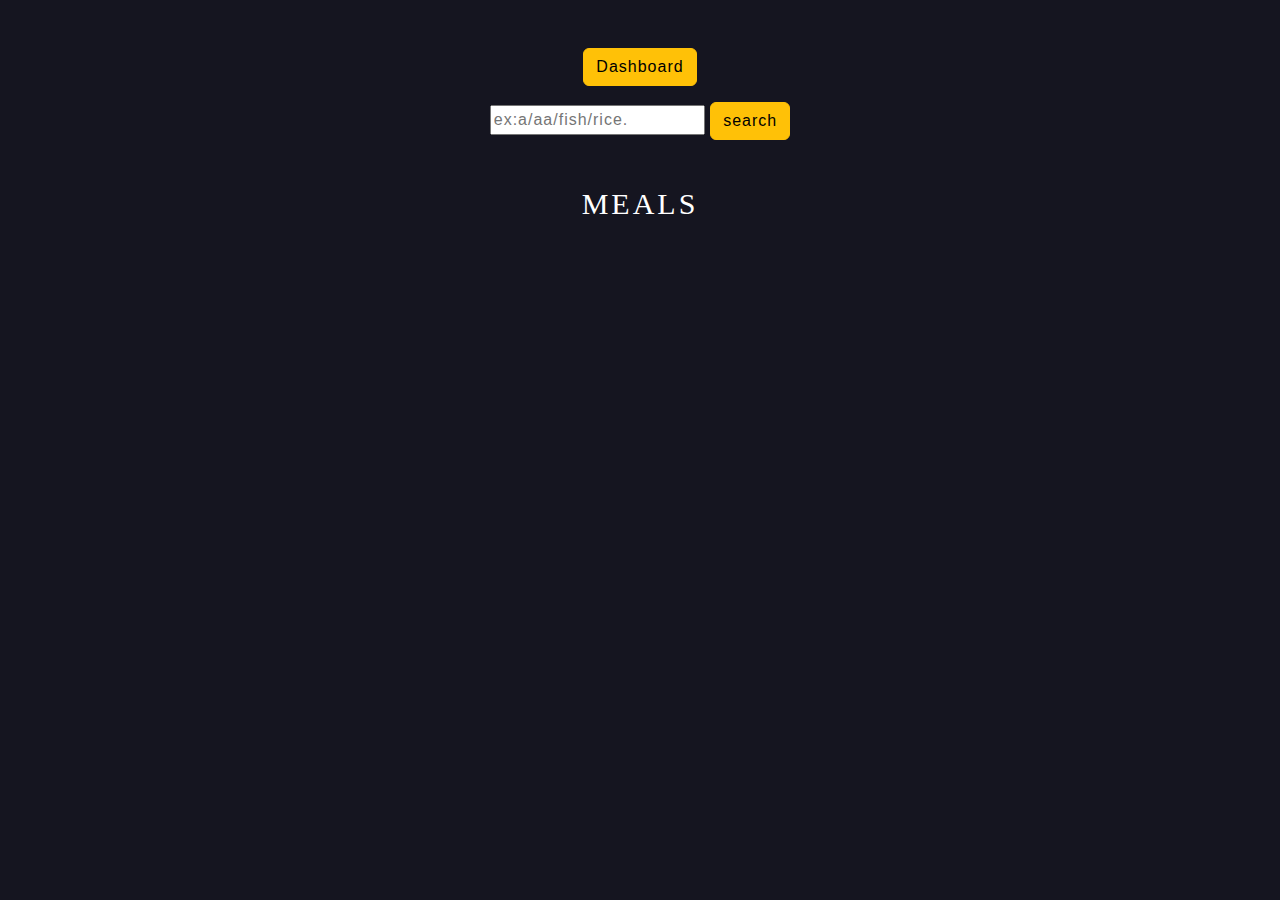
<file: meal.html>
<!DOCTYPE html>
<html lang="en">
  <head>
    <meta charset="UTF-8" />
    <meta name="viewport" content="width=device-width, initial-scale=1.0" />
    <title>Document</title>
  </head>
  <link
    rel="stylesheet"
    href="https://cdn.jsdelivr.net/npm/bootstrap@5.3.0/dist/css/bootstrap.min.css"
  />
  <link rel="stylesheet" href="styles/style.css" />
  <body class="landing-page">
    <br />
    <section class="mt-2 d-flex justify-content-center">
      <a href="index.html"
        ><button class="btn btn-warning my-3">Dashboard</button></a
      >
    </section>
    <section class="text-center">
      <input type="text " id="inputField" placeholder="ex:a/aa/fish/rice.">
      <button onclick="searchFood()" class="btn btn-warning">search</button>
    </section>
    <h2 class=" main-title  mt-3">MEALS</h2>
    <section class="container">
      <section id="mealDetailsContainer"></section>
      <div id="mealContainer" class="row row-cols-1 row-cols-md-3 g-4"></div>
      <div id="warning-noItemText" class=" text-center">
        <h2 class="text-center text-dark">Sorry , no items has been found.</h2>
    </div>
    </section>
    <section id="spinnerId" class="mt-5 spinner-icon ">
      <div style="height: 400px;" class="d-flex justify-content-center align-items-center">
        <div class="spinner-border" role="status">
          <span class="visually-hidden">Loading...</span>
        </div>
      </div>
     </section>
    <script
      src="https://cdn.jsdelivr.net/npm/bootstrap@5.3.0/dist/js/bootstrap.bundle.min.js"
      integrity="sha384-geWF76RCwLtnZ8qwWowPQNguL3RmwHVBC9FhGdlKrxdiJJigb/j/68SIy3Te4Bkz"
      crossorigin="anonymous"
    ></script>
    <script src="js/meal.js"></script>
  </body>
</html>
</file>
<file: styles/style.css>
* {
  font-family: sans-serif;
  letter-spacing: 1px;
}
.title-search {
  border-bottom: 1px solid white;
  border-radius: 3px;
  padding: 7px 0 ;

}
.landing-page {
  background-color: rgb(21, 21, 32);
  display: flex;
  justify-content: center;
  align-items: center;
  flex-direction: column;
}
.main-title {
  font-weight: 650px;
  font-size: 30px;
  color: rgb(255, 255, 255);
  letter-spacing: 3px;
  font-family: "Times New Roman", Times, serif;
  text-transform: uppercase;
  padding-top: 30px;
}

.post {
  background-color: lightblue;
  margin: 20px;
  justify-content: center;
  padding: 10px 20px;
  display: flex;
  justify-content: center;
  align-items: center;
  flex-direction: column;
  border-radius: 10px;
}
.post > h4,
h6,
p,
img {
  display: flex;
  flex-direction: column;
  justify-content: center;
  text-align: center;
}
#myPosts {
  display: grid;
  grid-template-columns: repeat(4, 1fr);
}

#div-container {
  display: grid;
  grid-template-columns: repeat(4, 1fr);
}
#mealDetailsContainer {
  display: grid;
  grid-template-columns: repeat(2, 1fr);
}
#DetailsOfCountry {
  display: grid;
  grid-template-columns: repeat(4, 1fr);
  padding: 20px 5px;
}
/* #phone-container{
  display: grid;
  grid-template-columns: repeat(4,1fr);

}
.phone-card{
  background-color: lightblue;
  justify-content: center;
  display: flex;
  justify-content: center;
  align-items: center;
  flex-direction: column;
  border-radius: 10px;

} */

.card-img img {
  width: 50%;
  border-radius: 15px;
}
.card-img {
  display: flex;
  justify-content: center;
}

#warning-noItemText {
  display: none;
}

.spinner-icon {
  display: none;
}

#temperature-section {
  margin-top: 10%;
}



.lower{
  padding: 15px 0 ;
  border-bottom: 1px solid white;
}
</file>
